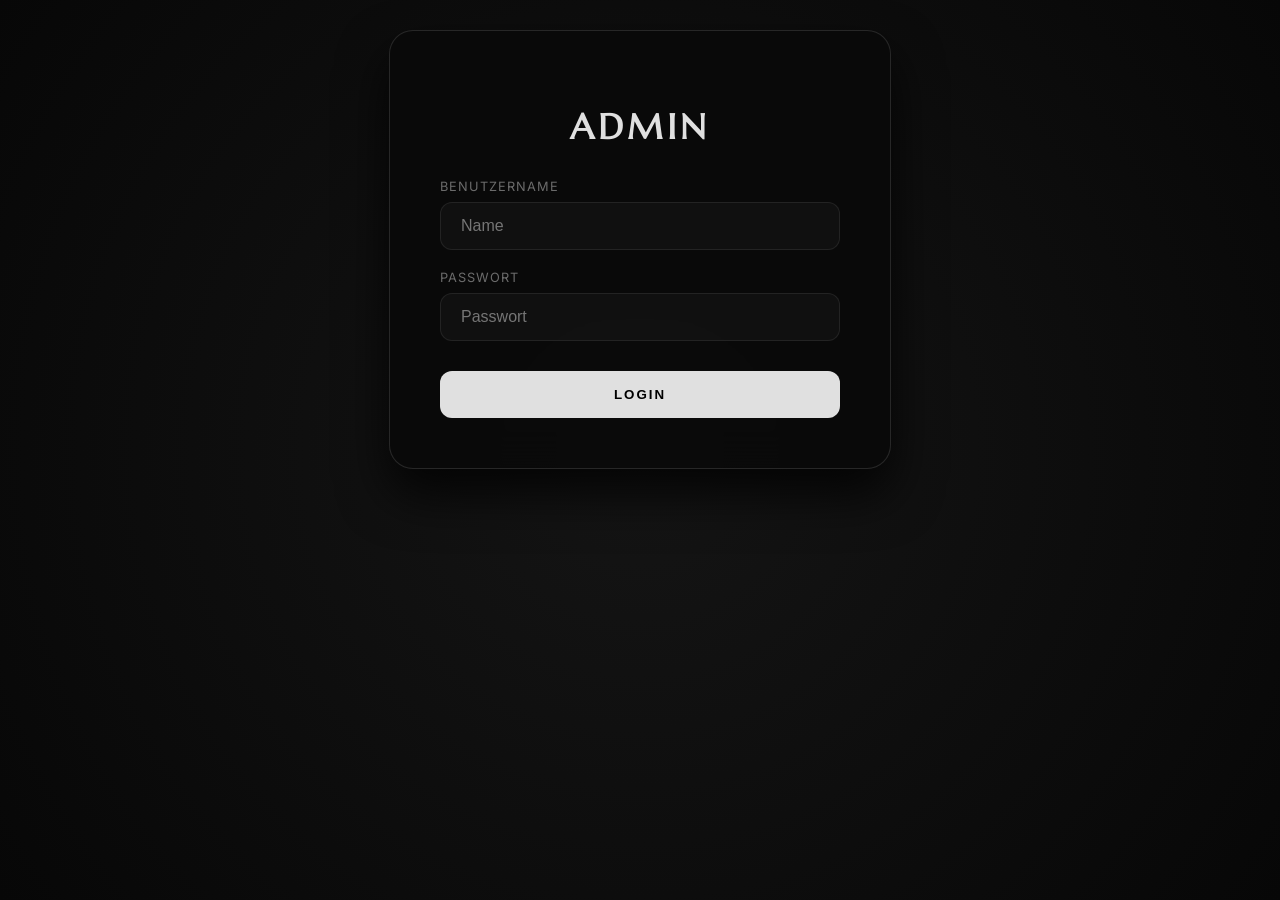
<file: admin.html>
<!DOCTYPE html>
<html lang="de">
<head>
    <meta charset="UTF-8">
    <meta name="viewport" content="width=device-width, initial-scale=1.0, maximum-scale=1.0, user-scalable=no">
    <title>Brookah Lounge | Admin Dashboard</title>
    <link rel="icon" type="image/png" href="LogoFavicon.png">
    <!-- Google Fonts -->
    <link href="https://fonts.googleapis.com/css2?family=Marcellus&family=Inter:wght@300;400;600&display=swap" rel="stylesheet">
    <style>
        :root {
            --admin-accent: #e0e0e0;
            --admin-dark: #070707;
            --admin-glass: rgba(10, 10, 10, 0.95);
        }

        body.admin-body {
            background: var(--admin-dark);
            color: #fff;
            font-family: 'Inter', sans-serif;
            display: flex;
            justify-content: center;
            align-items: flex-start;
            min-height: 100vh;
            margin: 0;
            padding: 30px 15px;
            box-sizing: border-box;
            overflow-y: auto;
        }

        .admin-bg {
            position: fixed;
            top: 0; left: 0; width: 100%; height: 100%;
            background: radial-gradient(circle at center, #151515 0%, #070707 100%);
            z-index: -1;
        }

        .login-card {
            background: var(--admin-glass);
            backdrop-filter: blur(20px);
            border: 1px solid rgba(255, 255, 255, 0.12);
            padding: 50px;
            border-radius: 24px;
            width: 100%;
            max-width: 400px;
            box-shadow: 0 25px 50px rgba(0,0,0,0.8);
            text-align: center;
            transition: all 0.5s ease;
        }

        .login-card h1 {
            font-family: 'Marcellus', serif;
            color: var(--admin-accent);
            font-size: 2.2rem;
            margin-bottom: 30px;
            letter-spacing: 4px;
        }

        .form-group {
            margin-bottom: 20px;
            text-align: left;
        }

        .form-group label {
            display: block;
            font-size: 0.8rem;
            color: rgba(255,255,255,0.4);
            margin-bottom: 8px;
            text-transform: uppercase;
            letter-spacing: 1px;
        }

        .form-group input {
            width: 100%;
            padding: 14px 20px;
            border-radius: 12px;
            background: rgba(255,255,255,0.03);
            border: 1px solid rgba(255,255,255,0.08);
            color: #fff;
            font-size: 1rem;
            transition: all 0.3s ease;
            box-sizing: border-box;
        }

        .form-group input:focus {
            outline: none;
            border-color: var(--admin-accent);
            background: rgba(255,255,255,0.06);
        }

        .admin-btn {
            width: 100%;
            padding: 16px;
            border-radius: 12px;
            background: var(--admin-accent);
            color: #000;
            border: none;
            font-weight: 700;
            text-transform: uppercase;
            letter-spacing: 2px;
            cursor: pointer;
            transition: all 0.4s cubic-bezier(0.175, 0.885, 0.32, 1.275);
            margin-top: 10px;
        }

        .admin-btn:hover {
            transform: translateY(-3px);
            box-shadow: 0 10px 20px rgba(255, 255, 255, 0.15);
        }

        #dashboard-view {
            display: none;
            width: 95%;
            max-width: 860px;
            background: var(--admin-glass);
            backdrop-filter: blur(20px);
            border: 1px solid rgba(255, 255, 255, 0.1);
            padding: 40px 35px;
            border-radius: 24px;
            box-sizing: border-box;
        }

        @media (max-width: 600px) {
            #dashboard-view {
                width: 100%;
                padding: 25px 18px;
                border-radius: 16px;
            }
            .control-grid { grid-template-columns: 1fr; }
            body.admin-body { padding: 15px 10px; }
        }

        .dash-header {
            display: flex;
            justify-content: space-between;
            align-items: center;
            margin-bottom: 40px;
            border-bottom: 1px solid rgba(255,255,255,0.08);
            padding-bottom: 20px;
        }

        .dash-header h2 {
            font-family: 'Marcellus', serif;
            color: var(--admin-accent);
            margin: 0;
            letter-spacing: 2px;
        }

        .logout-link {
            color: rgba(255,255,255,0.4);
            text-decoration: none;
            font-size: 0.9rem;
            transition: color 0.3s;
        }

        .logout-link:hover { color: #fff; }

        .control-grid {
            display: grid;
            grid-template-columns: 1fr 1fr;
            gap: 30px;
        }

        @media (max-width: 600px) {
            .control-grid { grid-template-columns: 1fr; }
        }

        .control-card {
            background: rgba(255,255,255,0.02);
            border: 1px solid rgba(255,255,255,0.05);
            padding: 25px;
            border-radius: 16px;
        }

        .control-card h3 {
            margin-top: 0;
            font-size: 1.1rem;
            color: var(--admin-accent);
            margin-bottom: 20px;
        }

        .switch-container {
            display: flex;
            align-items: center;
            gap: 15px;
        }

        .switch {
            position: relative;
            display: inline-block;
            width: 60px;
            height: 34px;
        }

        .switch input { opacity: 0; width: 0; height: 0; }

        .slider {
            position: absolute;
            cursor: pointer;
            top: 0; left: 0; right: 0; bottom: 0;
            background-color: #222;
            transition: .4s;
            border-radius: 34px;
        }

        .slider:before {
            position: absolute;
            content: "";
            height: 26px;
            width: 26px;
            left: 4px;
            bottom: 4px;
            background-color: white;
            transition: .4s;
            border-radius: 50%;
        }

        input:checked + .slider { background-color: var(--admin-accent); }
        input:checked + .slider:before { transform: translateX(26px); }

        .status-text {
            font-weight: 600;
            letter-spacing: 1px;
            text-transform: uppercase;
        }

        textarea {
            width: 100%;
            background: rgba(0,0,0,0.4);
            border: 1px solid rgba(255,255,255,0.08);
            border-radius: 8px;
            color: #fff;
            padding: 12px;
            font-family: inherit;
            resize: vertical;
            min-height: 80px;
        }

        .save-indicator {
            margin-top: 20px;
            text-align: center;
            font-size: 0.9rem;
            color: #00ff88;
            opacity: 0;
            transition: opacity 0.3s;
        }

        .save-indicator.show { opacity: 1; }

        /* Custom Confirm Modal */
        .admin-modal-overlay {
            position: fixed;
            top: 0; left: 0; width: 100%; height: 100%;
            background: rgba(0,0,0,0.85);
            backdrop-filter: blur(15px);
            z-index: 2000;
            display: none;
            justify-content: center;
            align-items: center;
            padding: 20px;
        }

        .admin-modal-overlay.active { display: flex; }

        .confirm-card {
            background: var(--admin-glass);
            border: 1px solid rgba(255, 255, 255, 0.1);
            padding: 40px;
            border-radius: 24px;
            width: 100%;
            max-width: 400px;
            text-align: center;
            box-shadow: 0 40px 100px rgba(0,0,0,0.8);
        }

        .confirm-card h3 {
            font-family: 'Marcellus', serif;
            color: var(--admin-accent);
            margin-bottom: 15px;
            letter-spacing: 2px;
        }

        .confirm-card p {
            color: rgba(255,255,255,0.6);
            margin-bottom: 30px;
            font-size: 0.95rem;
            line-height: 1.5;
        }

        .confirm-actions {
            display: flex;
            gap: 12px;
        }

        .btn-cancel {
            background: rgba(255,255,255,0.05);
            color: #fff;
            border: 1px solid rgba(255,255,255,0.1);
        }

        .btn-delete {
            background: #ff4757;
            color: #fff;
            box-shadow: 0 10px 20px rgba(255, 71, 87, 0.2);
        }
    </style>
</head>
<body class="admin-body">
    <div class="admin-bg"></div>

    <!-- Login View -->
    <div id="login-view" class="login-card">
        <h1>ADMIN</h1>
        <div class="form-group">
            <label>Benutzername</label>
            <input type="text" id="username" placeholder="Name">
        </div>
        <div class="form-group">
            <label>Passwort</label>
            <input type="password" id="password" placeholder="Passwort">
        </div>
        <button class="admin-btn" onclick="handleLogin()">Login</button>
        <div id="login-error" style="color: #ff4757; margin-top: 15px; font-size: 0.85rem; display: none;">Falsche Daten</div>
    </div>

    <!-- Dashboard View -->
    <div id="dashboard-view" class="dashboard-card">
        <div class="dash-header">
            <h2>Management Console</h2>
            <a href="#" class="logout-link" onclick="handleLogout()">Logout</a>
        </div>

        <div class="control-grid">
            <div class="control-card">
                <h3>Website Online</h3>
                <div class="switch-container">
                    <label class="switch">
                        <input type="checkbox" id="status-toggle" checked>
                        <span class="slider"></span>
                    </label>
                    <span class="status-text" id="status-label">ONLINE</span>
                </div>
            </div>

            <div class="control-card">
                <h3>Urlaub Overlay</h3>
                <div class="form-group">
                    <label>Nachricht</label>
                    <textarea id="vacation-msg" placeholder="Wir sind im Urlaub..."></textarea>
                </div>
                <div class="form-group">
                    <label>Wiedereröffnung</label>
                    <input type="datetime-local" id="reopen-date">
                </div>
            </div>
        </div>

        <!-- NEW: Newsletter Management Section -->
        <div class="control-card" style="margin-top: 30px;">
            <div style="display: flex; justify-content: space-between; align-items: center; margin-bottom: 20px;">
                <h3 style="margin: 0;">Newsletter Abonnenten</h3>
                <button class="admin-btn" style="width: auto; padding: 10px 25px; margin: 0; font-size: 0.8rem;" onclick="downloadSubscribers()">CSV DOWNLOAD</button>
            </div>
            <div style="max-height: 300px; overflow-y: auto; background: rgba(0,0,0,0.2); border-radius: 12px; border: 1px solid rgba(255,255,255,0.05);">
                <table style="width: 100%; border-collapse: collapse; text-align: left; font-size: 0.9rem;">
                    <thead style="background: rgba(255,255,255,0.05); color: var(--admin-accent);">
                        <tr>
                            <th style="padding: 12px 20px;">Name</th>
                            <th style="padding: 12px 20px;">E-Mail Adresse</th>
                            <th style="padding: 12px 20px;">Geburtstag</th>
                            <th style="padding: 12px 20px;">Datum</th>
                            <th style="padding: 12px 20px; text-align: right;">Aktion</th>
                        </tr>
                    </thead>
                    <tbody id="subscriber-list-body">
                        <!-- Populated by JS -->
                    </tbody>
                </table>
            </div>
        </div>

        <div class="control-card" style="margin-top: 30px;">
            <div style="display: flex; justify-content: space-between; align-items: center; margin-bottom: 20px;">
                <h3 style="margin: 0;">Kontaktanfragen</h3>
                <button class="admin-btn" style="width: auto; padding: 10px 20px; margin: 0; font-size: 0.75rem;" onclick="clearContactMessages()">LEEREN</button>
            </div>
            <div id="contact-messages-list" style="display:flex; flex-direction:column; gap:12px;">
                <!-- Populated by admin.js -->
            </div>
        </div>

        <div style="margin-top: 40px; text-align: center;">
            <button class="admin-btn" style="width: auto; padding: 16px 60px;" onclick="saveSettings()">Speichern</button>
            <div id="save-indicator" class="save-indicator">✓ Gespeichert!</div>
        </div>
    </div>

    <!-- Custom Confirmation Modal -->
    <div id="confirm-modal" class="admin-modal-overlay">
        <div class="confirm-card">
            <h3 id="confirm-title">Bist du sicher?</h3>
            <p id="confirm-msg">Diese Aktion kann nicht rückgängig gemacht werden.</p>
            <div class="confirm-actions">
                <button class="admin-btn btn-cancel" onclick="closeConfirmModal()">Abbrechen</button>
                <button class="admin-btn btn-delete" id="confirm-yes-btn">Löschen</button>
            </div>
        </div>
    </div>

    <script src="admin.js?v=3.0"></script>
</body>
</html>
</file>
